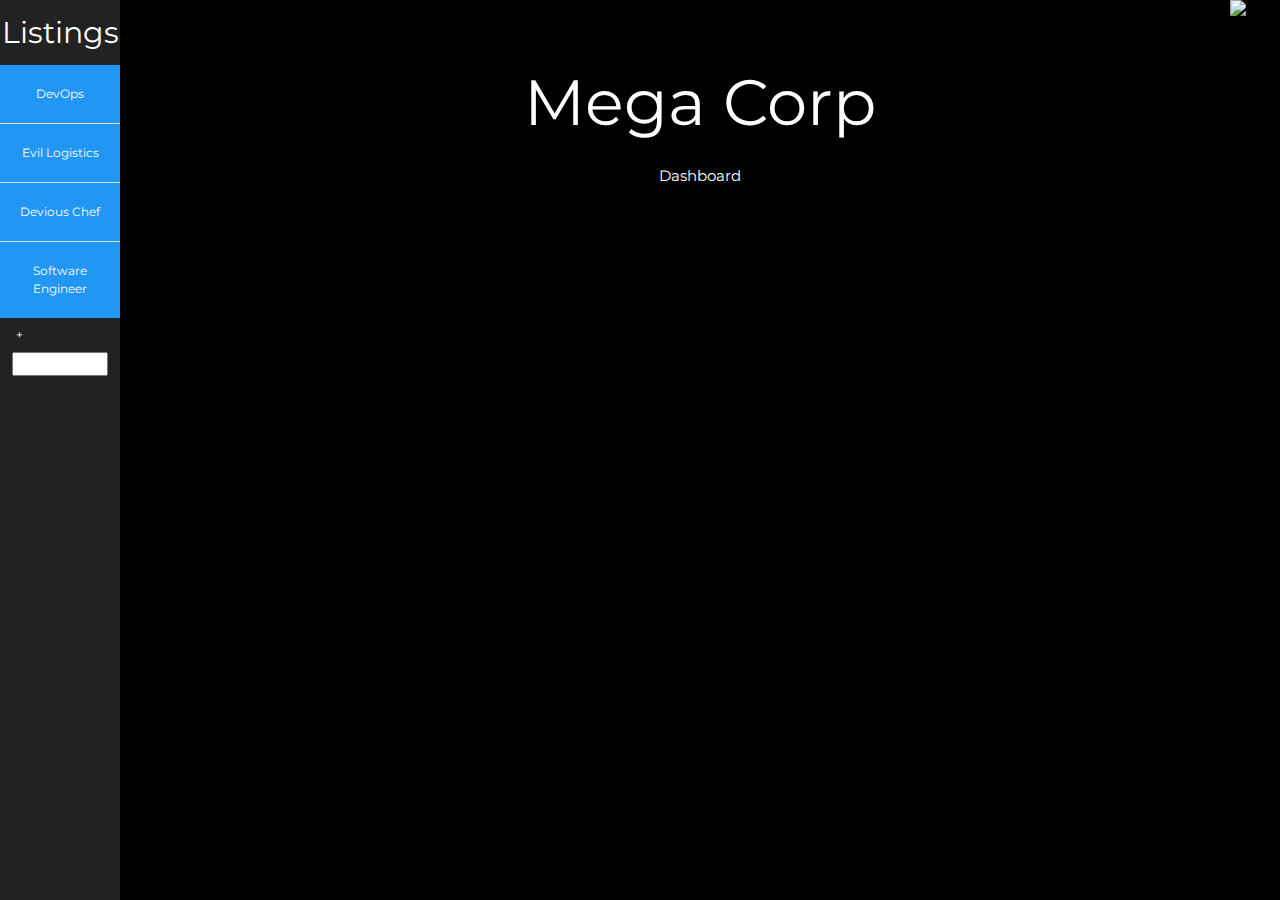
<file: employer.html>
<!DOCTYPE html>
<html>
    <title>Mega Corp Listings</title>
    <meta charset="UTF-8">
    <meta name="viewport" content="width=device-width, initial-scale=1">
    <!--Style Imports-->
    <link rel="stylesheet" href="https://www.w3schools.com/w3css/4/w3.css">
    <link rel="stylesheet" href="https://fonts.googleapis.com/css?family=Montserrat">
    <link rel="stylesheet" href="https://cdnjs.cloudflare.com/ajax/libs/font-awesome/4.7.0/css/font-awesome.min.css">
    <!--Inline Style-->
    <style>
        body, h1,h2,h3,h4,h5,h6 {font-family: "Montserrat", sans-serif}
        .w3-row-padding img {margin-bottom: 12px}
        /* Set the width of the sidebar to 120px */
        .w3-sidebar {width: 120px;background: #222;}
        /* Add a left margin to the "page content" that matches the width of the sidebar (120px) */
        #main {margin-left: 120px}
        /* Remove margins from "page content" on small screens */
        @media only screen and (max-width: 600px) {#main {margin-left: 0}}
    </style>
    <body class="w3-black">
        <!-- Listings Sidebar Bar-->
        <nav class="w3-sidebar w3-bar-block w3-small w3-center">
            <!--Sidebar title-->
            <h2>Listings</h2>
            <!--List to hold tiles for Job listings created by the employer-->
            <ul id="listingsList" class="w3-ul">
            </ul>
            <!--Button to add empty job listinng (title and nothing else)-->
            <button class="w3-button" style="float: left;" onclick="addListing()">+</button>
            <!--Input for name of any newly created listings-->
            <input id="newListingName" type="text" style="width: 80%;">
        </nav>
        <!--Save Button-->
        <input style="float: right; margin-top: 0px; width: 50px; height: auto;" type="image" src="https://icons.iconarchive.com/icons/oxygen-icons.org/oxygen/256/Actions-document-save-icon.png"/>
        <!--Main content (title, editing listings)-->
        <div class="w3-padding-large" id="main">
            <!--Header (Company title)-->
            <header class="w3-container w3-padding-32 w3-center w3-black" id="home">
                <h1 class="w3-jumbo">Mega Corp</h1>
                <p>Dashboard</p>
            </header>

            <!--Section for editing job listings, primarily adding skills, hidden initially, shown when a listing is selected-->
            <div class="w3-content w3-justify w3-padding-64 w3-green" id="listingInfo" style="visibility: hidden;">
                <!--Title of listing, filled in dynamically when listings are selected-->
                <h2 id="listingTitle" style="text-align:center;"></h2>
                <!--Description of listing, filled in dynamically when listings are selected-->
                <input id="listingDescription" type="text" style="width: 80%;">
                <!--List to store tiles for skills-->
                <ul id="skillsList" class="w3-ul">
                </ul>
                <!--Contains new skill and and search-->
                <div class="w3-half">
                    <!--Adds a skill with the name in the input box to the listing-->
                    <button class="w3-button" onclick="addSkill()">+</button>
                    <!--Input box for adding a new skill from the list of pre-aproved skills-->
                    <input id="newSkillName" type="text" style="width: 80%;">
                    <!--Shows skills that can match the current search-->
                    <div>
                        <ul id="searchList" class="w3-ul"> 
                        </ul>
                    </div>
                </div>
            </div>
            
            <!-- Footer -->
            <footer class="w3-content w3-padding-64 w3-text-grey w3-xlarge">
            </footer>
        </div>

    </body>
    <!--Link in JS-->
    <script src="employer.js"></script> 
</html>
</file>
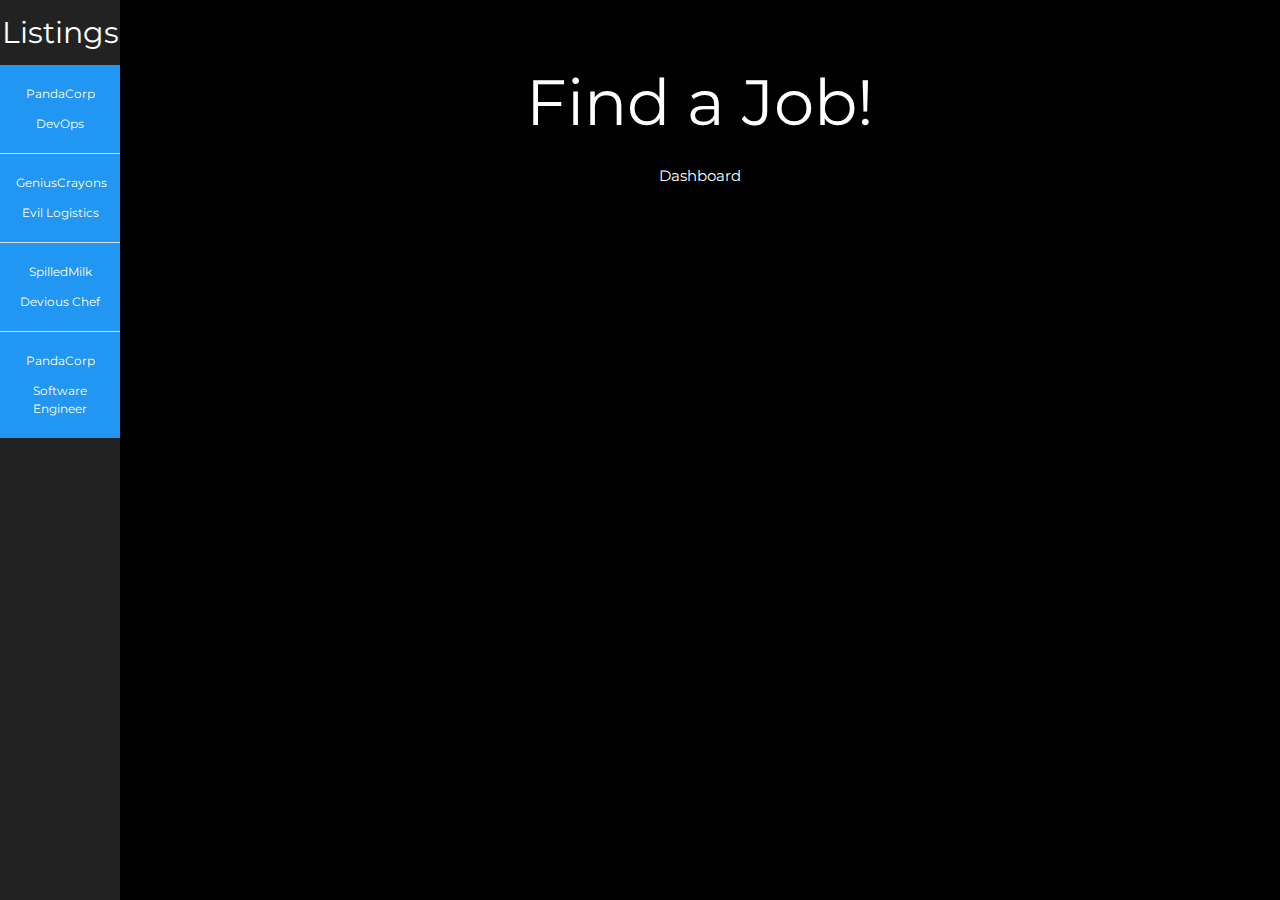
<file: templates/employee/employee.html>
<!DOCTYPE html>
<html>
    <title>John Doe Listings</title>
    <meta charset="UTF-8">
    <meta name="viewport" content="width=device-width, initial-scale=1">
    <!--Style Imports-->
    <link rel="stylesheet" href="https://www.w3schools.com/w3css/4/w3.css">
    <link rel="stylesheet" href="https://fonts.googleapis.com/css?family=Montserrat">
    <link rel="stylesheet" href="https://cdnjs.cloudflare.com/ajax/libs/font-awesome/4.7.0/css/font-awesome.min.css">
    <!--Inline Style-->
    <style>
        body, h1,h2,h3,h4,h5,h6 {font-family: "Montserrat", sans-serif}
        .w3-row-padding img {margin-bottom: 12px}
        /* Set the width of the sidebar to 120px */
        .w3-sidebar {width: 120px;background: #222;}
        /* Add a left margin to the "page content" that matches the width of the sidebar (120px) */
        #main {margin-left: 120px}
        /* Remove margins from "page content" on small screens */
        @media only screen and (max-width: 600px) {#main {margin-left: 0}}
    </style>
    <body class="w3-black">
        <!-- Listings Sidebar Bar-->
        <nav class="w3-sidebar w3-bar-block w3-small w3-center">
            <!--Sidebar title-->
            <h2>Listings</h2>
            <!--List to hold tiles for Job listings created by the employer-->
            <ul id="listingsList" class="w3-ul">
            </ul>
        </nav>
        <!--Main content (title, editing listings)-->
        <div class="w3-padding-large" id="main">
            <!--Header (Company title)-->
            <header class="w3-container w3-padding-32 w3-center w3-black" id="home">
                <h1 class="w3-jumbo">Find a Job!</h1>
                <p>Dashboard</p>
            </header>

            <!--Section for editing job listings, primarily adding skills, hidden initially, shown when a listing is selected-->
            <div class="w3-content w3-justify w3-padding-64 w3-green" id="listingInfo" style="visibility: hidden;">
                <h2 id="listingCompanyName" style="text-align: center;"></h2>
                <!--Title of listing, filled in dynamically when listings are selected-->
                <h2 id="listingTitle" style="text-align:center;"></h2>
                <!--Description of listing, filled in dynamically when listings are selected-->
                <h3 id="listingDescription"style="width: 80%;"></h3>
                <p>Skills Required:</p>
                <!--List to store tiles for skills-->
                <ul id="itemList" class="w3-ul">
                </ul>
                <button onclick="">Apply</button>
            </div>
            
            <!-- Footer -->
            <footer class="w3-content w3-padding-64 w3-text-grey w3-xlarge">
            </footer>
        </div>

    </body>
    <!--Link in JS-->
    <script src="employee.js"></script> 
</html>
</file>
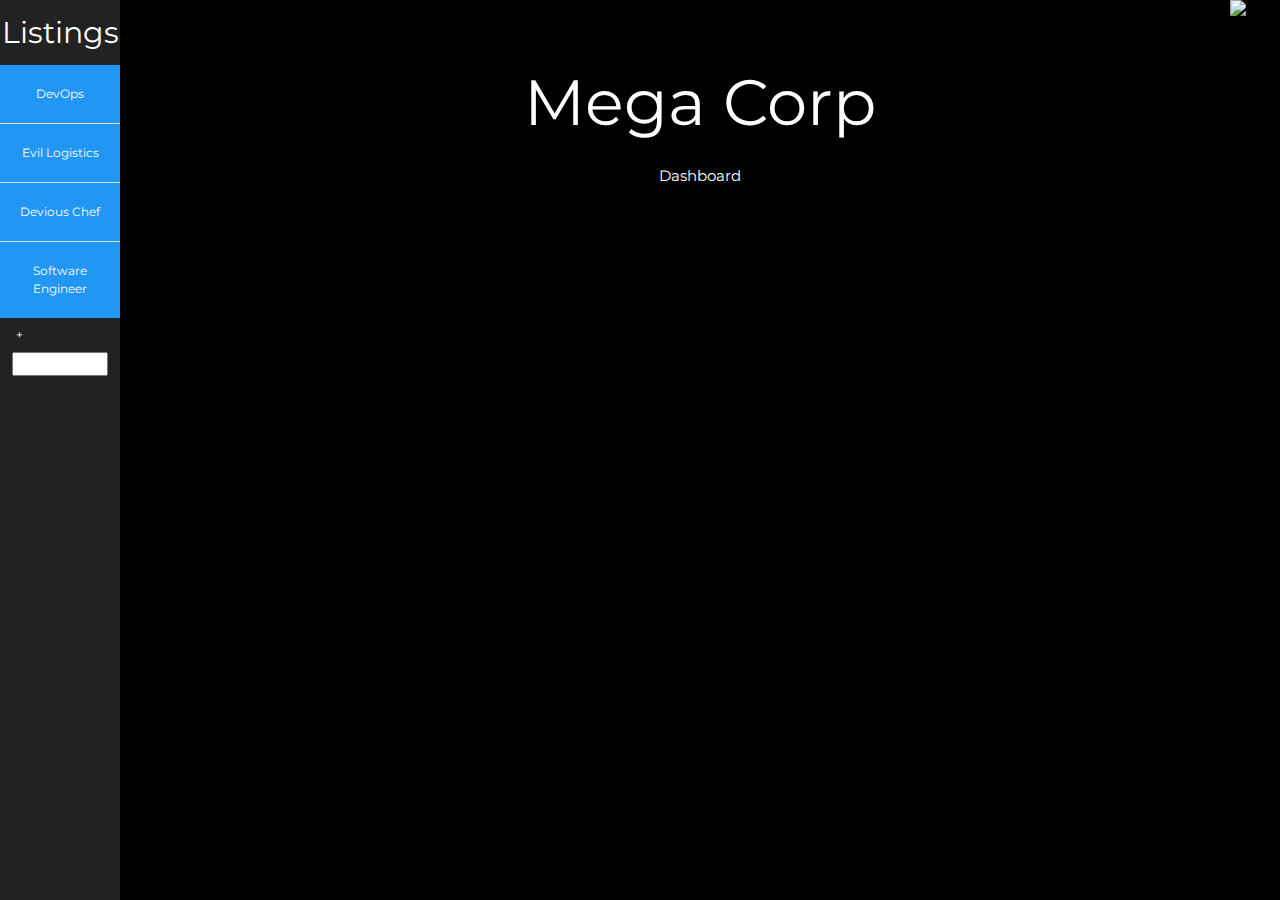
<file: templates/employer/employer.html>
<!DOCTYPE html>
<html>
    <title>Mega Corp Listings</title>
    <meta charset="UTF-8">
    <meta name="viewport" content="width=device-width, initial-scale=1">
    <!--Style Imports-->
    <link rel="stylesheet" href="https://www.w3schools.com/w3css/4/w3.css">
    <link rel="stylesheet" href="https://fonts.googleapis.com/css?family=Montserrat">
    <link rel="stylesheet" href="https://cdnjs.cloudflare.com/ajax/libs/font-awesome/4.7.0/css/font-awesome.min.css">
    <!--Inline Style-->
    <style>
        body, h1,h2,h3,h4,h5,h6 {font-family: "Montserrat", sans-serif}
        .w3-row-padding img {margin-bottom: 12px}
        /* Set the width of the sidebar to 120px */
        .w3-sidebar {width: 120px;background: #222;}
        /* Add a left margin to the "page content" that matches the width of the sidebar (120px) */
        #main {margin-left: 120px}
        /* Remove margins from "page content" on small screens */
        @media only screen and (max-width: 600px) {#main {margin-left: 0}}
    </style>
    <body class="w3-black">
        <!-- Listings Sidebar Bar-->
        <nav class="w3-sidebar w3-bar-block w3-small w3-center">
            <!--Sidebar title-->
            <h2>Listings</h2>
            <!--List to hold tiles for Job listings created by the employer-->
            <ul id="listingsList" class="w3-ul">
            </ul>
            <!--Button to add empty job listinng (title and nothing else)-->
            <button class="w3-button" style="float: left;" onclick="addListing()">+</button>
            <!--Input for name of any newly created listings-->
            <input id="newListingName" type="text" style="width: 80%;">
        </nav>
        <!--Save Button-->
        <input style="float: right; margin-top: 0px; width: 50px; height: auto;" type="image" src="https://icons.iconarchive.com/icons/oxygen-icons.org/oxygen/256/Actions-document-save-icon.png"/>
        <!--Main content (title, editing listings)-->
        <div class="w3-padding-large" id="main">
            <!--Header (Company title)-->
            <header class="w3-container w3-padding-32 w3-center w3-black" id="home">
                <h1 class="w3-jumbo">Mega Corp</h1>
                <p>Dashboard</p>
            </header>

            <!--Section for editing job listings, primarily adding skills, hidden initially, shown when a listing is selected-->
            <div class="w3-content w3-justify w3-padding-64 w3-green" id="listingInfo" style="visibility: hidden;">
                <!--Switches between applicants view and editing view-->
                <button id="contextSwitch" class="w3-button" onclick="contextSwitch()">Edit Listing</button>
                <!--Title of listing, filled in dynamically when listings are selected-->
                <h2 id="listingTitle" style="text-align:center;"></h2>
                <!--Description of listing, filled in dynamically when listings are selected-->
                <input id="listingDescription" type="text" style="width: 80%;">
                <!--List to store tiles for skills-->
                <ul id="itemList" class="w3-ul">
                </ul>
                <!--Contains new skill and and search-->
                <div id="searchDiv" class="w3-half">
                    <!--Adds a skill with the name in the input box to the listing-->
                    <button class="w3-button" onclick="addSkill()">+</button>
                    <!--Input box for adding a new skill from the list of pre-aproved skills-->
                    <input id="newSkillName" type="text" style="width: 80%;">
                    <!--Shows skills that can match the current search-->
                    <div>
                        <ul id="searchList" class="w3-ul"> 
                        </ul>
                    </div>
                </div>
            </div>
            
            <!-- Footer -->
            <footer class="w3-content w3-padding-64 w3-text-grey w3-xlarge">
            </footer>
        </div>

    </body>
    <!--Link in JS-->
    <script src="employer.js"></script> 
</html>
</file>
